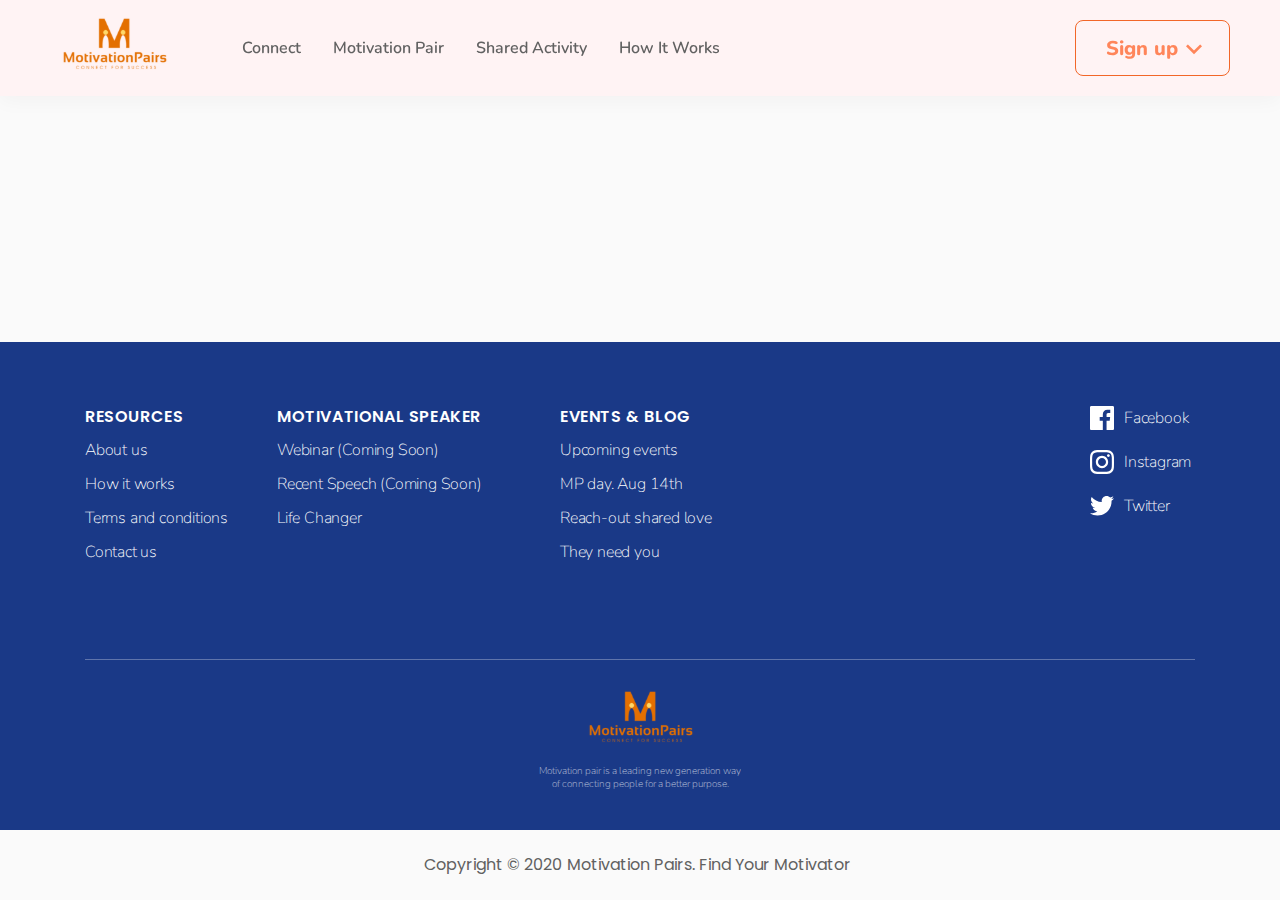
<file: index.html>
<!doctype html>
<html lang="en">
<head>
  <meta charset="utf-8">
  <title>MotivationPairs</title>
  <base href="https://maxmvk2.github.io/motivation-pairs/">
  <meta name="viewport" content="width=device-width, initial-scale=1">
  <link rel="icon" type="image/x-icon" href="favicon.ico">
  <link href="https://fonts.googleapis.com/css2?family=Nunito:ital,wght@0,200;0,300;0,400;0,600;0,700;0,800;0,900;1,200;1,300;1,400;1,600;1,700;1,800;1,900&display=swap" rel="stylesheet">
  <link href="https://fonts.googleapis.com/css2?family=Poppins:ital,wght@0,100;0,200;0,300;0,400;0,500;0,600;0,700;0,800;0,900;1,100;1,200;1,300;1,400;1,500;1,600;1,700;1,800;1,900&display=swap" rel="stylesheet">
  <link href="https://fonts.googleapis.com/icon?family=Material+Icons" rel="stylesheet">
  <link href="https://fonts.googleapis.com/css?family=Material+Icons|Material+Icons+Outlined|Material+Icons+Two+Tone|Material+Icons+Round|Material+Icons+Sharp" rel="stylesheet">
<link rel="stylesheet" href="styles.512874ba9bd807af2bde.css"></head>
<body class="mat-typography">
  <app-root></app-root>
<script src="runtime.e227d1a0e31cbccbf8ec.js" defer></script><script src="polyfills.a4021de53358bb0fec14.js" defer></script><script src="scripts.c5648532e9a6a23906a1.js" defer></script><script src="main.9013d4dc36c2bfc1dc4e.js" defer></script></body>
</html>
</file>
<file: styles.512874ba9bd807af2bde.css>
@charset "UTF-8";.mat-form-field-can-float.mat-form-field-should-float .mat-form-field-label,.mat-form-field-can-float .mat-input-server:focus+.mat-form-field-label-wrapper .mat-form-field-label{transform:translateY(-1.34375em) scale(.75);width:133.3333333333%}.mat-form-field-can-float .mat-input-server[label]:not(:label-shown)+.mat-form-field-label-wrapper .mat-form-field-label{transform:translateY(-1.34374em) scale(.75);width:133.3333433333%}.mat-form-field-appearance-legacy.mat-form-field-can-float.mat-form-field-should-float .mat-form-field-label,.mat-form-field-appearance-legacy.mat-form-field-can-float .mat-input-server:focus+.mat-form-field-label-wrapper .mat-form-field-label{transform:translateY(-1.28125em) scale(.75) perspective(100px) translateZ(.001px);-ms-transform:translateY(-1.28125em) scale(.75);width:133.3333333333%}.mat-form-field-appearance-legacy.mat-form-field-can-float .mat-form-field-autofill-control:-webkit-autofill+.mat-form-field-label-wrapper .mat-form-field-label{transform:translateY(-1.28125em) scale(.75) perspective(100px) translateZ(.00101px);-ms-transform:translateY(-1.28124em) scale(.75);width:133.3333433333%}.mat-form-field-appearance-legacy.mat-form-field-can-float .mat-input-server[label]:not(:label-shown)+.mat-form-field-label-wrapper .mat-form-field-label{transform:translateY(-1.28125em) scale(.75) perspective(100px) translateZ(.00102px);-ms-transform:translateY(-1.28123em) scale(.75);width:133.3333533333%}@media print{.mat-form-field-appearance-legacy.mat-form-field-can-float.mat-form-field-should-float .mat-form-field-label,.mat-form-field-appearance-legacy.mat-form-field-can-float .mat-input-server:focus+.mat-form-field-label-wrapper .mat-form-field-label{transform:translateY(-1.28122em) scale(.75)}.mat-form-field-appearance-legacy.mat-form-field-can-float .mat-form-field-autofill-control:-webkit-autofill+.mat-form-field-label-wrapper .mat-form-field-label{transform:translateY(-1.28121em) scale(.75)}.mat-form-field-appearance-legacy.mat-form-field-can-float .mat-input-server[label]:not(:label-shown)+.mat-form-field-label-wrapper .mat-form-field-label{transform:translateY(-1.2812em) scale(.75)}}.mat-form-field-appearance-fill.mat-form-field-can-float.mat-form-field-should-float .mat-form-field-label,.mat-form-field-appearance-fill.mat-form-field-can-float .mat-input-server:focus+.mat-form-field-label-wrapper .mat-form-field-label{transform:translateY(-.59375em) scale(.75);width:133.3333333333%}.mat-form-field-appearance-fill.mat-form-field-can-float .mat-input-server[label]:not(:label-shown)+.mat-form-field-label-wrapper .mat-form-field-label{transform:translateY(-.59374em) scale(.75);width:133.3333433333%}.mat-form-field-appearance-outline.mat-form-field-can-float.mat-form-field-should-float .mat-form-field-label,.mat-form-field-appearance-outline.mat-form-field-can-float .mat-input-server:focus+.mat-form-field-label-wrapper .mat-form-field-label{transform:translateY(-1.59375em) scale(.75);width:133.3333333333%}.mat-form-field-appearance-outline.mat-form-field-can-float .mat-input-server[label]:not(:label-shown)+.mat-form-field-label-wrapper .mat-form-field-label{transform:translateY(-1.59374em) scale(.75);width:133.3333433333%}.mat-badge-content{font-weight:600;font-size:12px;font-family:Nunito}.mat-badge-small .mat-badge-content{font-size:9px}.mat-badge-large .mat-badge-content{font-size:24px}.mat-h1,.mat-headline,.mat-typography h1{font:400 24px/32px Nunito;letter-spacing:normal;margin:0 0 16px}.mat-h2,.mat-title,.mat-typography h2{font:500 20px/32px Nunito;letter-spacing:normal;margin:0 0 16px}.mat-h3,.mat-subheading-2,.mat-typography h3{font:400 16px/28px Nunito;letter-spacing:normal;margin:0 0 16px}.mat-h4,.mat-subheading-1,.mat-typography h4{font:400 15px/24px Nunito;letter-spacing:normal;margin:0 0 16px}.mat-h5,.mat-typography h5{font:400 calc(14px * .83)/20px Nunito;margin:0 0 12px}.mat-h6,.mat-typography h6{font:400 calc(14px * .67)/20px Nunito;margin:0 0 12px}.mat-body-2,.mat-body-strong{font:500 14px/24px Nunito;letter-spacing:normal}.mat-body,.mat-body-1,.mat-typography{font:400 14px/20px Nunito;letter-spacing:normal}.mat-body-1 p,.mat-body p,.mat-typography p{margin:0 0 12px}.mat-caption,.mat-small{font:400 12px/20px Nunito;letter-spacing:normal}.mat-display-4,.mat-typography .mat-display-4{font:300 112px/112px Nunito;letter-spacing:-.05em;margin:0 0 56px}.mat-display-3,.mat-typography .mat-display-3{font:400 56px/56px Nunito;letter-spacing:-.02em;margin:0 0 64px}.mat-display-2,.mat-typography .mat-display-2{font:400 45px/48px Nunito;letter-spacing:-.005em;margin:0 0 64px}.mat-display-1,.mat-typography .mat-display-1{font:400 34px/40px Nunito;letter-spacing:normal;margin:0 0 64px}.mat-bottom-sheet-container{font:400 14px/20px Nunito;letter-spacing:normal}.mat-button,.mat-fab,.mat-flat-button,.mat-icon-button,.mat-mini-fab,.mat-raised-button,.mat-stroked-button{font-family:Nunito;font-size:14px;font-weight:500}.mat-button-toggle,.mat-card{font-family:Nunito}.mat-card-title{font-size:24px;font-weight:500}.mat-card-header .mat-card-title{font-size:20px}.mat-card-content,.mat-card-subtitle{font-size:14px}.mat-checkbox{font-family:Nunito}.mat-checkbox-layout .mat-checkbox-label{line-height:24px}.mat-chip{font-size:14px;font-weight:500}.mat-chip .mat-chip-remove.mat-icon,.mat-chip .mat-chip-trailing-icon.mat-icon{font-size:18px}.mat-table{font-family:Nunito}.mat-header-cell{font-size:12px;font-weight:500}.mat-cell,.mat-footer-cell{font-size:14px}.mat-calendar{font-family:Nunito}.mat-calendar-body{font-size:13px}.mat-calendar-body-label,.mat-calendar-period-button{font-size:14px;font-weight:500}.mat-calendar-table-header th{font-size:11px;font-weight:400}.mat-dialog-title{font:500 20px/32px Nunito;letter-spacing:normal}.mat-expansion-panel-header{font-family:Nunito;font-size:15px;font-weight:400}.mat-expansion-panel-content{font:400 14px/20px Nunito;letter-spacing:normal}.mat-form-field{font-size:inherit;font-weight:400;line-height:1.125;font-family:Nunito;letter-spacing:normal}.mat-form-field-wrapper{padding-bottom:1.34375em}.mat-form-field-prefix .mat-icon,.mat-form-field-suffix .mat-icon{font-size:150%;line-height:1.125}.mat-form-field-prefix .mat-icon-button,.mat-form-field-suffix .mat-icon-button{height:1.5em;width:1.5em}.mat-form-field-prefix .mat-icon-button .mat-icon,.mat-form-field-suffix .mat-icon-button .mat-icon{height:1.125em;line-height:1.125}.mat-form-field-infix{padding:.5em 0;border-top:.84375em solid transparent}.mat-form-field-can-float.mat-form-field-should-float .mat-form-field-label,.mat-form-field-can-float .mat-input-server:focus+.mat-form-field-label-wrapper .mat-form-field-label{transform:translateY(-1.34373em) scale(.75);width:133.3333533333%}.mat-form-field-can-float .mat-input-server[label]:not(:label-shown)+.mat-form-field-label-wrapper .mat-form-field-label{transform:translateY(-1.34372em) scale(.75);width:133.3333633333%}.mat-form-field-label-wrapper{top:-.84375em;padding-top:.84375em}.mat-form-field-label{top:1.34375em}.mat-form-field-underline{bottom:1.34375em}.mat-form-field-subscript-wrapper{font-size:75%;margin-top:.6666666667em;top:calc(100% - 1.7916666667em)}.mat-form-field-appearance-legacy .mat-form-field-wrapper{padding-bottom:1.25em}.mat-form-field-appearance-legacy .mat-form-field-infix{padding:.4375em 0}.mat-form-field-appearance-legacy.mat-form-field-can-float.mat-form-field-should-float .mat-form-field-label,.mat-form-field-appearance-legacy.mat-form-field-can-float .mat-input-server:focus+.mat-form-field-label-wrapper .mat-form-field-label{transform:translateY(-1.28125em) scale(.75) perspective(100px) translateZ(.00106px);-ms-transform:translateY(-1.28119em) scale(.75);width:133.3333933333%}.mat-form-field-appearance-legacy.mat-form-field-can-float .mat-form-field-autofill-control:-webkit-autofill+.mat-form-field-label-wrapper .mat-form-field-label{transform:translateY(-1.28125em) scale(.75) perspective(100px) translateZ(.00107px);-ms-transform:translateY(-1.28118em) scale(.75);width:133.3334033333%}.mat-form-field-appearance-legacy.mat-form-field-can-float .mat-input-server[label]:not(:label-shown)+.mat-form-field-label-wrapper .mat-form-field-label{transform:translateY(-1.28125em) scale(.75) perspective(100px) translateZ(.00108px);-ms-transform:translateY(-1.28117em) scale(.75);width:133.3334133333%}.mat-form-field-appearance-legacy .mat-form-field-label{top:1.28125em}.mat-form-field-appearance-legacy .mat-form-field-underline{bottom:1.25em}.mat-form-field-appearance-legacy .mat-form-field-subscript-wrapper{margin-top:.5416666667em;top:calc(100% - 1.6666666667em)}@media print{.mat-form-field-appearance-legacy.mat-form-field-can-float.mat-form-field-should-float .mat-form-field-label,.mat-form-field-appearance-legacy.mat-form-field-can-float .mat-input-server:focus+.mat-form-field-label-wrapper .mat-form-field-label{transform:translateY(-1.28116em) scale(.75)}.mat-form-field-appearance-legacy.mat-form-field-can-float .mat-form-field-autofill-control:-webkit-autofill+.mat-form-field-label-wrapper .mat-form-field-label{transform:translateY(-1.28115em) scale(.75)}.mat-form-field-appearance-legacy.mat-form-field-can-float .mat-input-server[label]:not(:label-shown)+.mat-form-field-label-wrapper .mat-form-field-label{transform:translateY(-1.28114em) scale(.75)}}.mat-form-field-appearance-fill .mat-form-field-infix{padding:.25em 0 .75em}.mat-form-field-appearance-fill .mat-form-field-label{top:1.09375em;margin-top:-.5em}.mat-form-field-appearance-fill.mat-form-field-can-float.mat-form-field-should-float .mat-form-field-label,.mat-form-field-appearance-fill.mat-form-field-can-float .mat-input-server:focus+.mat-form-field-label-wrapper .mat-form-field-label{transform:translateY(-.59373em) scale(.75);width:133.3333533333%}.mat-form-field-appearance-fill.mat-form-field-can-float .mat-input-server[label]:not(:label-shown)+.mat-form-field-label-wrapper .mat-form-field-label{transform:translateY(-.59372em) scale(.75);width:133.3333633333%}.mat-form-field-appearance-outline .mat-form-field-infix{padding:1em 0}.mat-form-field-appearance-outline .mat-form-field-label{top:1.84375em;margin-top:-.25em}.mat-form-field-appearance-outline.mat-form-field-can-float.mat-form-field-should-float .mat-form-field-label,.mat-form-field-appearance-outline.mat-form-field-can-float .mat-input-server:focus+.mat-form-field-label-wrapper .mat-form-field-label{transform:translateY(-1.59373em) scale(.75);width:133.3333533333%}.mat-form-field-appearance-outline.mat-form-field-can-float .mat-input-server[label]:not(:label-shown)+.mat-form-field-label-wrapper .mat-form-field-label{transform:translateY(-1.59372em) scale(.75);width:133.3333633333%}.mat-grid-tile-footer,.mat-grid-tile-header{font-size:14px}.mat-grid-tile-footer .mat-line,.mat-grid-tile-header .mat-line{white-space:nowrap;overflow:hidden;text-overflow:ellipsis;display:block;box-sizing:border-box}.mat-grid-tile-footer .mat-line:nth-child(n+2),.mat-grid-tile-header .mat-line:nth-child(n+2){font-size:12px}input.mat-input-element{margin-top:-.0625em}.mat-menu-item{font-family:Nunito;font-size:14px;font-weight:400}.mat-paginator,.mat-paginator-page-size .mat-select-trigger{font-family:Nunito;font-size:12px}.mat-radio-button,.mat-select{font-family:Nunito}.mat-select-trigger{height:1.125em}.mat-slide-toggle-content{font-family:Nunito}.mat-slider-thumb-label-text{font-family:Nunito;font-size:12px;font-weight:500}.mat-stepper-horizontal,.mat-stepper-vertical{font-family:Nunito}.mat-step-label{font-size:14px;font-weight:400}.mat-step-sub-label-error{font-weight:400}.mat-step-label-error{font-size:14px}.mat-step-label-selected{font-size:14px;font-weight:500}.mat-tab-group{font-family:Nunito}.mat-tab-label,.mat-tab-link{font-family:Nunito;font-size:14px;font-weight:500}.mat-toolbar,.mat-toolbar h1,.mat-toolbar h2,.mat-toolbar h3,.mat-toolbar h4,.mat-toolbar h5,.mat-toolbar h6{font:500 20px/32px Nunito;letter-spacing:normal;margin:0}.mat-tooltip{font-family:Nunito;font-size:10px;padding-top:6px;padding-bottom:6px}.mat-tooltip-handset{font-size:14px;padding-top:8px;padding-bottom:8px}.mat-list-item,.mat-list-option{font-family:Nunito}.mat-list-base .mat-list-item{font-size:16px}.mat-list-base .mat-list-item .mat-line{white-space:nowrap;overflow:hidden;text-overflow:ellipsis;display:block;box-sizing:border-box}.mat-list-base .mat-list-item .mat-line:nth-child(n+2){font-size:14px}.mat-list-base .mat-list-option{font-size:16px}.mat-list-base .mat-list-option .mat-line{white-space:nowrap;overflow:hidden;text-overflow:ellipsis;display:block;box-sizing:border-box}.mat-list-base .mat-list-option .mat-line:nth-child(n+2){font-size:14px}.mat-list-base .mat-subheader{font-family:Nunito;font-size:14px;font-weight:500}.mat-list-base[dense] .mat-list-item{font-size:12px}.mat-list-base[dense] .mat-list-item .mat-line{white-space:nowrap;overflow:hidden;text-overflow:ellipsis;display:block;box-sizing:border-box}.mat-list-base[dense] .mat-list-item .mat-line:nth-child(n+2),.mat-list-base[dense] .mat-list-option{font-size:12px}.mat-list-base[dense] .mat-list-option .mat-line{white-space:nowrap;overflow:hidden;text-overflow:ellipsis;display:block;box-sizing:border-box}.mat-list-base[dense] .mat-list-option .mat-line:nth-child(n+2){font-size:12px}.mat-list-base[dense] .mat-subheader{font-family:Nunito;font-size:12px;font-weight:500}.mat-option{font-family:Nunito;font-size:16px}.mat-optgroup-label{font:500 14px/24px Nunito;letter-spacing:normal}.mat-simple-snackbar{font-family:Nunito;font-size:14px}.mat-simple-snackbar-action{line-height:1;font-family:inherit;font-size:inherit;font-weight:500}.mat-tree{font-family:Nunito}.mat-nested-tree-node,.mat-tree-node{font-weight:400;font-size:14px}.mat-ripple{overflow:hidden;position:relative}.mat-ripple:not(:empty){transform:translateZ(0)}.mat-ripple.mat-ripple-unbounded{overflow:visible}.mat-ripple-element{position:absolute;border-radius:50%;pointer-events:none;transition:opacity,transform 0ms cubic-bezier(0,0,.2,1);transform:scale(0)}.cdk-high-contrast-active .mat-ripple-element{display:none}.cdk-visually-hidden{border:0;clip:rect(0 0 0 0);height:1px;margin:-1px;overflow:hidden;padding:0;position:absolute;width:1px;outline:0;-webkit-appearance:none;-moz-appearance:none}.cdk-global-overlay-wrapper,.cdk-overlay-container{pointer-events:none;top:0;left:0;height:100%;width:100%}.cdk-overlay-container{position:fixed;z-index:1000}.cdk-overlay-container:empty{display:none}.cdk-global-overlay-wrapper,.cdk-overlay-pane{display:flex;position:absolute;z-index:1000}.cdk-overlay-pane{pointer-events:auto;box-sizing:border-box;max-width:100%;max-height:100%}.cdk-overlay-backdrop{position:absolute;top:0;bottom:0;left:0;right:0;z-index:1000;pointer-events:auto;-webkit-tap-highlight-color:transparent;transition:opacity .4s cubic-bezier(.25,.8,.25,1);opacity:0}.cdk-overlay-backdrop.cdk-overlay-backdrop-showing{opacity:1}@media screen and (-ms-high-contrast:active){.cdk-overlay-backdrop.cdk-overlay-backdrop-showing{opacity:.6}}.cdk-overlay-dark-backdrop{background:rgba(0,0,0,.32)}.cdk-overlay-transparent-backdrop,.cdk-overlay-transparent-backdrop.cdk-overlay-backdrop-showing{opacity:0}.cdk-overlay-connected-position-bounding-box{position:absolute;z-index:1000;display:flex;flex-direction:column;min-width:1px;min-height:1px}.cdk-global-scrollblock{position:fixed;width:100%;overflow-y:scroll}@keyframes cdk-text-field-autofill-start{
  /*!*/}@keyframes cdk-text-field-autofill-end{
  /*!*/}.cdk-text-field-autofill-monitored:-webkit-autofill{animation:cdk-text-field-autofill-start 0s 1ms}.cdk-text-field-autofill-monitored:not(:-webkit-autofill){animation:cdk-text-field-autofill-end 0s 1ms}textarea.cdk-textarea-autosize{resize:none}textarea.cdk-textarea-autosize-measuring{padding:2px 0!important;box-sizing:initial!important;height:auto!important;overflow:hidden!important}textarea.cdk-textarea-autosize-measuring-firefox{padding:2px 0!important;box-sizing:initial!important;height:0!important}.mat-focus-indicator,.mat-mdc-focus-indicator{position:relative}.mat-ripple-element{background-color:rgba(0,0,0,.1)}.mat-option{color:rgba(0,0,0,.87)}.mat-option.mat-active,.mat-option.mat-selected:not(.mat-option-multiple):not(.mat-option-disabled),.mat-option:focus:not(.mat-option-disabled),.mat-option:hover:not(.mat-option-disabled){background:rgba(0,0,0,.04)}.mat-option.mat-active{color:rgba(0,0,0,.87)}.mat-option.mat-option-disabled{color:rgba(0,0,0,.38)}.mat-primary .mat-option.mat-selected:not(.mat-option-disabled){color:#3f51b5}.mat-accent .mat-option.mat-selected:not(.mat-option-disabled){color:#ff4081}.mat-warn .mat-option.mat-selected:not(.mat-option-disabled){color:#f44336}.mat-optgroup-label{color:rgba(0,0,0,.54)}.mat-optgroup-disabled .mat-optgroup-label{color:rgba(0,0,0,.38)}.mat-pseudo-checkbox{color:rgba(0,0,0,.54)}.mat-pseudo-checkbox:after{color:#fafafa}.mat-pseudo-checkbox-disabled{color:#b0b0b0}.mat-primary .mat-pseudo-checkbox-checked,.mat-primary .mat-pseudo-checkbox-indeterminate{background:#3f51b5}.mat-accent .mat-pseudo-checkbox-checked,.mat-accent .mat-pseudo-checkbox-indeterminate,.mat-pseudo-checkbox-checked,.mat-pseudo-checkbox-indeterminate{background:#ff4081}.mat-warn .mat-pseudo-checkbox-checked,.mat-warn .mat-pseudo-checkbox-indeterminate{background:#f44336}.mat-pseudo-checkbox-checked.mat-pseudo-checkbox-disabled,.mat-pseudo-checkbox-indeterminate.mat-pseudo-checkbox-disabled{background:#b0b0b0}.mat-app-background{background-color:#fafafa;color:rgba(0,0,0,.87)}.mat-elevation-z0{box-shadow:0 0 0 0 rgba(0,0,0,.2),0 0 0 0 rgba(0,0,0,.14),0 0 0 0 rgba(0,0,0,.12)}.mat-elevation-z1{box-shadow:0 2px 1px -1px rgba(0,0,0,.2),0 1px 1px 0 rgba(0,0,0,.14),0 1px 3px 0 rgba(0,0,0,.12)}.mat-elevation-z2{box-shadow:0 3px 1px -2px rgba(0,0,0,.2),0 2px 2px 0 rgba(0,0,0,.14),0 1px 5px 0 rgba(0,0,0,.12)}.mat-elevation-z3{box-shadow:0 3px 3px -2px rgba(0,0,0,.2),0 3px 4px 0 rgba(0,0,0,.14),0 1px 8px 0 rgba(0,0,0,.12)}.mat-elevation-z4{box-shadow:0 2px 4px -1px rgba(0,0,0,.2),0 4px 5px 0 rgba(0,0,0,.14),0 1px 10px 0 rgba(0,0,0,.12)}.mat-elevation-z5{box-shadow:0 3px 5px -1px rgba(0,0,0,.2),0 5px 8px 0 rgba(0,0,0,.14),0 1px 14px 0 rgba(0,0,0,.12)}.mat-elevation-z6{box-shadow:0 3px 5px -1px rgba(0,0,0,.2),0 6px 10px 0 rgba(0,0,0,.14),0 1px 18px 0 rgba(0,0,0,.12)}.mat-elevation-z7{box-shadow:0 4px 5px -2px rgba(0,0,0,.2),0 7px 10px 1px rgba(0,0,0,.14),0 2px 16px 1px rgba(0,0,0,.12)}.mat-elevation-z8{box-shadow:0 5px 5px -3px rgba(0,0,0,.2),0 8px 10px 1px rgba(0,0,0,.14),0 3px 14px 2px rgba(0,0,0,.12)}.mat-elevation-z9{box-shadow:0 5px 6px -3px rgba(0,0,0,.2),0 9px 12px 1px rgba(0,0,0,.14),0 3px 16px 2px rgba(0,0,0,.12)}.mat-elevation-z10{box-shadow:0 6px 6px -3px rgba(0,0,0,.2),0 10px 14px 1px rgba(0,0,0,.14),0 4px 18px 3px rgba(0,0,0,.12)}.mat-elevation-z11{box-shadow:0 6px 7px -4px rgba(0,0,0,.2),0 11px 15px 1px rgba(0,0,0,.14),0 4px 20px 3px rgba(0,0,0,.12)}.mat-elevation-z12{box-shadow:0 7px 8px -4px rgba(0,0,0,.2),0 12px 17px 2px rgba(0,0,0,.14),0 5px 22px 4px rgba(0,0,0,.12)}.mat-elevation-z13{box-shadow:0 7px 8px -4px rgba(0,0,0,.2),0 13px 19px 2px rgba(0,0,0,.14),0 5px 24px 4px rgba(0,0,0,.12)}.mat-elevation-z14{box-shadow:0 7px 9px -4px rgba(0,0,0,.2),0 14px 21px 2px rgba(0,0,0,.14),0 5px 26px 4px rgba(0,0,0,.12)}.mat-elevation-z15{box-shadow:0 8px 9px -5px rgba(0,0,0,.2),0 15px 22px 2px rgba(0,0,0,.14),0 6px 28px 5px rgba(0,0,0,.12)}.mat-elevation-z16{box-shadow:0 8px 10px -5px rgba(0,0,0,.2),0 16px 24px 2px rgba(0,0,0,.14),0 6px 30px 5px rgba(0,0,0,.12)}.mat-elevation-z17{box-shadow:0 8px 11px -5px rgba(0,0,0,.2),0 17px 26px 2px rgba(0,0,0,.14),0 6px 32px 5px rgba(0,0,0,.12)}.mat-elevation-z18{box-shadow:0 9px 11px -5px rgba(0,0,0,.2),0 18px 28px 2px rgba(0,0,0,.14),0 7px 34px 6px rgba(0,0,0,.12)}.mat-elevation-z19{box-shadow:0 9px 12px -6px rgba(0,0,0,.2),0 19px 29px 2px rgba(0,0,0,.14),0 7px 36px 6px rgba(0,0,0,.12)}.mat-elevation-z20{box-shadow:0 10px 13px -6px rgba(0,0,0,.2),0 20px 31px 3px rgba(0,0,0,.14),0 8px 38px 7px rgba(0,0,0,.12)}.mat-elevation-z21{box-shadow:0 10px 13px -6px rgba(0,0,0,.2),0 21px 33px 3px rgba(0,0,0,.14),0 8px 40px 7px rgba(0,0,0,.12)}.mat-elevation-z22{box-shadow:0 10px 14px -6px rgba(0,0,0,.2),0 22px 35px 3px rgba(0,0,0,.14),0 8px 42px 7px rgba(0,0,0,.12)}.mat-elevation-z23{box-shadow:0 11px 14px -7px rgba(0,0,0,.2),0 23px 36px 3px rgba(0,0,0,.14),0 9px 44px 8px rgba(0,0,0,.12)}.mat-elevation-z24{box-shadow:0 11px 15px -7px rgba(0,0,0,.2),0 24px 38px 3px rgba(0,0,0,.14),0 9px 46px 8px rgba(0,0,0,.12)}.mat-theme-loaded-marker{display:none}.mat-autocomplete-panel{background:#fff;color:rgba(0,0,0,.87)}.mat-autocomplete-panel:not([class*=mat-elevation-z]){box-shadow:0 2px 4px -1px rgba(0,0,0,.2),0 4px 5px 0 rgba(0,0,0,.14),0 1px 10px 0 rgba(0,0,0,.12)}.mat-autocomplete-panel .mat-option.mat-selected:not(.mat-active):not(:hover){background:#fff}.mat-autocomplete-panel .mat-option.mat-selected:not(.mat-active):not(:hover):not(.mat-option-disabled){color:rgba(0,0,0,.87)}.mat-badge-content{color:#fff;background:#3f51b5}.cdk-high-contrast-active .mat-badge-content{outline:1px solid;border-radius:0}.mat-badge-accent .mat-badge-content{background:#ff4081;color:#fff}.mat-badge-warn .mat-badge-content{color:#fff;background:#f44336}.mat-badge{position:relative}.mat-badge-hidden .mat-badge-content{display:none}.mat-badge-disabled .mat-badge-content{background:#b9b9b9;color:rgba(0,0,0,.38)}.mat-badge-content{position:absolute;text-align:center;display:inline-block;border-radius:50%;transition:transform .2s ease-in-out;transform:scale(.6);overflow:hidden;white-space:nowrap;text-overflow:ellipsis;pointer-events:none}.mat-badge-content._mat-animation-noopable,.ng-animate-disabled .mat-badge-content{transition:none}.mat-badge-content.mat-badge-active{transform:none}.mat-badge-small .mat-badge-content{width:16px;height:16px;line-height:16px}.mat-badge-small.mat-badge-above .mat-badge-content{top:-8px}.mat-badge-small.mat-badge-below .mat-badge-content{bottom:-8px}.mat-badge-small.mat-badge-before .mat-badge-content{left:-16px}[dir=rtl] .mat-badge-small.mat-badge-before .mat-badge-content{left:auto;right:-16px}.mat-badge-small.mat-badge-after .mat-badge-content{right:-16px}[dir=rtl] .mat-badge-small.mat-badge-after .mat-badge-content{right:auto;left:-16px}.mat-badge-small.mat-badge-overlap.mat-badge-before .mat-badge-content{left:-8px}[dir=rtl] .mat-badge-small.mat-badge-overlap.mat-badge-before .mat-badge-content{left:auto;right:-8px}.mat-badge-small.mat-badge-overlap.mat-badge-after .mat-badge-content{right:-8px}[dir=rtl] .mat-badge-small.mat-badge-overlap.mat-badge-after .mat-badge-content{right:auto;left:-8px}.mat-badge-medium .mat-badge-content{width:22px;height:22px;line-height:22px}.mat-badge-medium.mat-badge-above .mat-badge-content{top:-11px}.mat-badge-medium.mat-badge-below .mat-badge-content{bottom:-11px}.mat-badge-medium.mat-badge-before .mat-badge-content{left:-22px}[dir=rtl] .mat-badge-medium.mat-badge-before .mat-badge-content{left:auto;right:-22px}.mat-badge-medium.mat-badge-after .mat-badge-content{right:-22px}[dir=rtl] .mat-badge-medium.mat-badge-after .mat-badge-content{right:auto;left:-22px}.mat-badge-medium.mat-badge-overlap.mat-badge-before .mat-badge-content{left:-11px}[dir=rtl] .mat-badge-medium.mat-badge-overlap.mat-badge-before .mat-badge-content{left:auto;right:-11px}.mat-badge-medium.mat-badge-overlap.mat-badge-after .mat-badge-content{right:-11px}[dir=rtl] .mat-badge-medium.mat-badge-overlap.mat-badge-after .mat-badge-content{right:auto;left:-11px}.mat-badge-large .mat-badge-content{width:28px;height:28px;line-height:28px}.mat-badge-large.mat-badge-above .mat-badge-content{top:-14px}.mat-badge-large.mat-badge-below .mat-badge-content{bottom:-14px}.mat-badge-large.mat-badge-before .mat-badge-content{left:-28px}[dir=rtl] .mat-badge-large.mat-badge-before .mat-badge-content{left:auto;right:-28px}.mat-badge-large.mat-badge-after .mat-badge-content{right:-28px}[dir=rtl] .mat-badge-large.mat-badge-after .mat-badge-content{right:auto;left:-28px}.mat-badge-large.mat-badge-overlap.mat-badge-before .mat-badge-content{left:-14px}[dir=rtl] .mat-badge-large.mat-badge-overlap.mat-badge-before .mat-badge-content{left:auto;right:-14px}.mat-badge-large.mat-badge-overlap.mat-badge-after .mat-badge-content{right:-14px}[dir=rtl] .mat-badge-large.mat-badge-overlap.mat-badge-after .mat-badge-content{right:auto;left:-14px}.mat-bottom-sheet-container{box-shadow:0 8px 10px -5px rgba(0,0,0,.2),0 16px 24px 2px rgba(0,0,0,.14),0 6px 30px 5px rgba(0,0,0,.12);background:#fff;color:rgba(0,0,0,.87)}.mat-button,.mat-icon-button,.mat-stroked-button{color:inherit;background:transparent}.mat-button.mat-primary,.mat-icon-button.mat-primary,.mat-stroked-button.mat-primary{color:#3f51b5}.mat-button.mat-accent,.mat-icon-button.mat-accent,.mat-stroked-button.mat-accent{color:#ff4081}.mat-button.mat-warn,.mat-icon-button.mat-warn,.mat-stroked-button.mat-warn{color:#f44336}.mat-button.mat-accent[disabled],.mat-button.mat-primary[disabled],.mat-button.mat-warn[disabled],.mat-button[disabled][disabled],.mat-icon-button.mat-accent[disabled],.mat-icon-button.mat-primary[disabled],.mat-icon-button.mat-warn[disabled],.mat-icon-button[disabled][disabled],.mat-stroked-button.mat-accent[disabled],.mat-stroked-button.mat-primary[disabled],.mat-stroked-button.mat-warn[disabled],.mat-stroked-button[disabled][disabled]{color:rgba(0,0,0,.26)}.mat-button.mat-primary .mat-button-focus-overlay,.mat-icon-button.mat-primary .mat-button-focus-overlay,.mat-stroked-button.mat-primary .mat-button-focus-overlay{background-color:#3f51b5}.mat-button.mat-accent .mat-button-focus-overlay,.mat-icon-button.mat-accent .mat-button-focus-overlay,.mat-stroked-button.mat-accent .mat-button-focus-overlay{background-color:#ff4081}.mat-button.mat-warn .mat-button-focus-overlay,.mat-icon-button.mat-warn .mat-button-focus-overlay,.mat-stroked-button.mat-warn .mat-button-focus-overlay{background-color:#f44336}.mat-button[disabled] .mat-button-focus-overlay,.mat-icon-button[disabled] .mat-button-focus-overlay,.mat-stroked-button[disabled] .mat-button-focus-overlay{background-color:initial}.mat-button .mat-ripple-element,.mat-icon-button .mat-ripple-element,.mat-stroked-button .mat-ripple-element{opacity:.1;background-color:currentColor}.mat-button-focus-overlay{background:#000}.mat-stroked-button:not([disabled]){border-color:rgba(0,0,0,.12)}.mat-fab,.mat-flat-button,.mat-mini-fab,.mat-raised-button{color:rgba(0,0,0,.87);background-color:#fff}.mat-fab.mat-accent,.mat-fab.mat-primary,.mat-fab.mat-warn,.mat-flat-button.mat-accent,.mat-flat-button.mat-primary,.mat-flat-button.mat-warn,.mat-mini-fab.mat-accent,.mat-mini-fab.mat-primary,.mat-mini-fab.mat-warn,.mat-raised-button.mat-accent,.mat-raised-button.mat-primary,.mat-raised-button.mat-warn{color:#fff}.mat-fab.mat-accent[disabled],.mat-fab.mat-primary[disabled],.mat-fab.mat-warn[disabled],.mat-fab[disabled][disabled],.mat-flat-button.mat-accent[disabled],.mat-flat-button.mat-primary[disabled],.mat-flat-button.mat-warn[disabled],.mat-flat-button[disabled][disabled],.mat-mini-fab.mat-accent[disabled],.mat-mini-fab.mat-primary[disabled],.mat-mini-fab.mat-warn[disabled],.mat-mini-fab[disabled][disabled],.mat-raised-button.mat-accent[disabled],.mat-raised-button.mat-primary[disabled],.mat-raised-button.mat-warn[disabled],.mat-raised-button[disabled][disabled]{color:rgba(0,0,0,.26)}.mat-fab.mat-primary,.mat-flat-button.mat-primary,.mat-mini-fab.mat-primary,.mat-raised-button.mat-primary{background-color:#3f51b5}.mat-fab.mat-accent,.mat-flat-button.mat-accent,.mat-mini-fab.mat-accent,.mat-raised-button.mat-accent{background-color:#ff4081}.mat-fab.mat-warn,.mat-flat-button.mat-warn,.mat-mini-fab.mat-warn,.mat-raised-button.mat-warn{background-color:#f44336}.mat-fab.mat-accent[disabled],.mat-fab.mat-primary[disabled],.mat-fab.mat-warn[disabled],.mat-fab[disabled][disabled],.mat-flat-button.mat-accent[disabled],.mat-flat-button.mat-primary[disabled],.mat-flat-button.mat-warn[disabled],.mat-flat-button[disabled][disabled],.mat-mini-fab.mat-accent[disabled],.mat-mini-fab.mat-primary[disabled],.mat-mini-fab.mat-warn[disabled],.mat-mini-fab[disabled][disabled],.mat-raised-button.mat-accent[disabled],.mat-raised-button.mat-primary[disabled],.mat-raised-button.mat-warn[disabled],.mat-raised-button[disabled][disabled]{background-color:rgba(0,0,0,.12)}.mat-fab.mat-accent .mat-ripple-element,.mat-fab.mat-primary .mat-ripple-element,.mat-fab.mat-warn .mat-ripple-element,.mat-flat-button.mat-accent .mat-ripple-element,.mat-flat-button.mat-primary .mat-ripple-element,.mat-flat-button.mat-warn .mat-ripple-element,.mat-mini-fab.mat-accent .mat-ripple-element,.mat-mini-fab.mat-primary .mat-ripple-element,.mat-mini-fab.mat-warn .mat-ripple-element,.mat-raised-button.mat-accent .mat-ripple-element,.mat-raised-button.mat-primary .mat-ripple-element,.mat-raised-button.mat-warn .mat-ripple-element{background-color:hsla(0,0%,100%,.1)}.mat-flat-button:not([class*=mat-elevation-z]),.mat-stroked-button:not([class*=mat-elevation-z]){box-shadow:0 0 0 0 rgba(0,0,0,.2),0 0 0 0 rgba(0,0,0,.14),0 0 0 0 rgba(0,0,0,.12)}.mat-raised-button:not([class*=mat-elevation-z]){box-shadow:0 3px 1px -2px rgba(0,0,0,.2),0 2px 2px 0 rgba(0,0,0,.14),0 1px 5px 0 rgba(0,0,0,.12)}.mat-raised-button:not([disabled]):active:not([class*=mat-elevation-z]){box-shadow:0 5px 5px -3px rgba(0,0,0,.2),0 8px 10px 1px rgba(0,0,0,.14),0 3px 14px 2px rgba(0,0,0,.12)}.mat-raised-button[disabled]:not([class*=mat-elevation-z]){box-shadow:0 0 0 0 rgba(0,0,0,.2),0 0 0 0 rgba(0,0,0,.14),0 0 0 0 rgba(0,0,0,.12)}.mat-fab:not([class*=mat-elevation-z]),.mat-mini-fab:not([class*=mat-elevation-z]){box-shadow:0 3px 5px -1px rgba(0,0,0,.2),0 6px 10px 0 rgba(0,0,0,.14),0 1px 18px 0 rgba(0,0,0,.12)}.mat-fab:not([disabled]):active:not([class*=mat-elevation-z]),.mat-mini-fab:not([disabled]):active:not([class*=mat-elevation-z]){box-shadow:0 7px 8px -4px rgba(0,0,0,.2),0 12px 17px 2px rgba(0,0,0,.14),0 5px 22px 4px rgba(0,0,0,.12)}.mat-fab[disabled]:not([class*=mat-elevation-z]),.mat-mini-fab[disabled]:not([class*=mat-elevation-z]){box-shadow:0 0 0 0 rgba(0,0,0,.2),0 0 0 0 rgba(0,0,0,.14),0 0 0 0 rgba(0,0,0,.12)}.mat-button-toggle-group,.mat-button-toggle-standalone{box-shadow:0 3px 1px -2px rgba(0,0,0,.2),0 2px 2px 0 rgba(0,0,0,.14),0 1px 5px 0 rgba(0,0,0,.12)}.mat-button-toggle-group-appearance-standard,.mat-button-toggle-standalone.mat-button-toggle-appearance-standard{box-shadow:none}.mat-button-toggle{color:rgba(0,0,0,.38)}.mat-button-toggle .mat-button-toggle-focus-overlay{background-color:rgba(0,0,0,.12)}.mat-button-toggle-appearance-standard{color:rgba(0,0,0,.87);background:#fff}.mat-button-toggle-appearance-standard .mat-button-toggle-focus-overlay{background-color:#000}.mat-button-toggle-group-appearance-standard .mat-button-toggle+.mat-button-toggle{border-left:1px solid rgba(0,0,0,.12)}[dir=rtl] .mat-button-toggle-group-appearance-standard .mat-button-toggle+.mat-button-toggle{border-left:none;border-right:1px solid rgba(0,0,0,.12)}.mat-button-toggle-group-appearance-standard.mat-button-toggle-vertical .mat-button-toggle+.mat-button-toggle{border-left:none;border-right:none;border-top:1px solid rgba(0,0,0,.12)}.mat-button-toggle-checked{background-color:#e0e0e0;color:rgba(0,0,0,.54)}.mat-button-toggle-checked.mat-button-toggle-appearance-standard{color:rgba(0,0,0,.87)}.mat-button-toggle-disabled{color:rgba(0,0,0,.26);background-color:#eee}.mat-button-toggle-disabled.mat-button-toggle-appearance-standard{background:#fff}.mat-button-toggle-disabled.mat-button-toggle-checked{background-color:#bdbdbd}.mat-button-toggle-group-appearance-standard,.mat-button-toggle-standalone.mat-button-toggle-appearance-standard{border:1px solid rgba(0,0,0,.12)}.mat-button-toggle-appearance-standard .mat-button-toggle-label-content{line-height:48px}.mat-card{background:#fff;color:rgba(0,0,0,.87)}.mat-card:not([class*=mat-elevation-z]){box-shadow:0 2px 1px -1px rgba(0,0,0,.2),0 1px 1px 0 rgba(0,0,0,.14),0 1px 3px 0 rgba(0,0,0,.12)}.mat-card.mat-card-flat:not([class*=mat-elevation-z]){box-shadow:0 0 0 0 rgba(0,0,0,.2),0 0 0 0 rgba(0,0,0,.14),0 0 0 0 rgba(0,0,0,.12)}.mat-card-subtitle{color:rgba(0,0,0,.54)}.mat-checkbox-frame{border-color:rgba(0,0,0,.54)}.mat-checkbox-checkmark{fill:#fafafa}.mat-checkbox-checkmark-path{stroke:#fafafa!important}.mat-checkbox-mixedmark{background-color:#fafafa}.mat-checkbox-checked.mat-primary .mat-checkbox-background,.mat-checkbox-indeterminate.mat-primary .mat-checkbox-background{background-color:#3f51b5}.mat-checkbox-checked.mat-accent .mat-checkbox-background,.mat-checkbox-indeterminate.mat-accent .mat-checkbox-background{background-color:#ff4081}.mat-checkbox-checked.mat-warn .mat-checkbox-background,.mat-checkbox-indeterminate.mat-warn .mat-checkbox-background{background-color:#f44336}.mat-checkbox-disabled.mat-checkbox-checked .mat-checkbox-background,.mat-checkbox-disabled.mat-checkbox-indeterminate .mat-checkbox-background{background-color:#b0b0b0}.mat-checkbox-disabled:not(.mat-checkbox-checked) .mat-checkbox-frame{border-color:#b0b0b0}.mat-checkbox-disabled .mat-checkbox-label{color:rgba(0,0,0,.54)}.mat-checkbox .mat-ripple-element{background-color:#000}.mat-checkbox-checked:not(.mat-checkbox-disabled).mat-primary .mat-ripple-element,.mat-checkbox:active:not(.mat-checkbox-disabled).mat-primary .mat-ripple-element{background:#3f51b5}.mat-checkbox-checked:not(.mat-checkbox-disabled).mat-accent .mat-ripple-element,.mat-checkbox:active:not(.mat-checkbox-disabled).mat-accent .mat-ripple-element{background:#ff4081}.mat-checkbox-checked:not(.mat-checkbox-disabled).mat-warn .mat-ripple-element,.mat-checkbox:active:not(.mat-checkbox-disabled).mat-warn .mat-ripple-element{background:#f44336}.mat-chip.mat-standard-chip{background-color:#e0e0e0;color:rgba(0,0,0,.87)}.mat-chip.mat-standard-chip .mat-chip-remove{color:rgba(0,0,0,.87);opacity:.4}.mat-chip.mat-standard-chip:not(.mat-chip-disabled):active{box-shadow:0 3px 3px -2px rgba(0,0,0,.2),0 3px 4px 0 rgba(0,0,0,.14),0 1px 8px 0 rgba(0,0,0,.12)}.mat-chip.mat-standard-chip:not(.mat-chip-disabled) .mat-chip-remove:hover{opacity:.54}.mat-chip.mat-standard-chip.mat-chip-disabled{opacity:.4}.mat-chip.mat-standard-chip:after{background:#000}.mat-chip.mat-standard-chip.mat-chip-selected.mat-primary{background-color:#3f51b5;color:#fff}.mat-chip.mat-standard-chip.mat-chip-selected.mat-primary .mat-chip-remove{color:#fff;opacity:.4}.mat-chip.mat-standard-chip.mat-chip-selected.mat-primary .mat-ripple-element{background-color:hsla(0,0%,100%,.1)}.mat-chip.mat-standard-chip.mat-chip-selected.mat-warn{background-color:#f44336;color:#fff}.mat-chip.mat-standard-chip.mat-chip-selected.mat-warn .mat-chip-remove{color:#fff;opacity:.4}.mat-chip.mat-standard-chip.mat-chip-selected.mat-warn .mat-ripple-element{background-color:hsla(0,0%,100%,.1)}.mat-chip.mat-standard-chip.mat-chip-selected.mat-accent{background-color:#ff4081;color:#fff}.mat-chip.mat-standard-chip.mat-chip-selected.mat-accent .mat-chip-remove{color:#fff;opacity:.4}.mat-chip.mat-standard-chip.mat-chip-selected.mat-accent .mat-ripple-element{background-color:hsla(0,0%,100%,.1)}.mat-table{background:#fff}.mat-table-sticky,.mat-table tbody,.mat-table tfoot,.mat-table thead,[mat-footer-row],[mat-header-row],[mat-row],mat-footer-row,mat-header-row,mat-row{background:inherit}mat-footer-row,mat-header-row,mat-row,td.mat-cell,td.mat-footer-cell,th.mat-header-cell{border-bottom-color:rgba(0,0,0,.12)}.mat-header-cell{color:rgba(0,0,0,.54)}.mat-cell,.mat-footer-cell{color:rgba(0,0,0,.87)}.mat-calendar-arrow{border-top-color:rgba(0,0,0,.54)}.mat-datepicker-content .mat-calendar-next-button,.mat-datepicker-content .mat-calendar-previous-button,.mat-datepicker-toggle{color:rgba(0,0,0,.54)}.mat-calendar-table-header{color:rgba(0,0,0,.38)}.mat-calendar-table-header-divider:after{background:rgba(0,0,0,.12)}.mat-calendar-body-label{color:rgba(0,0,0,.54)}.mat-calendar-body-cell-content,.mat-date-range-input-separator{color:rgba(0,0,0,.87);border-color:transparent}.mat-calendar-body-disabled>.mat-calendar-body-cell-content:not(.mat-calendar-body-selected),.mat-form-field-disabled .mat-date-range-input-separator{color:rgba(0,0,0,.38)}.cdk-keyboard-focused .mat-calendar-body-active>.mat-calendar-body-cell-content:not(.mat-calendar-body-selected),.cdk-program-focused .mat-calendar-body-active>.mat-calendar-body-cell-content:not(.mat-calendar-body-selected),.mat-calendar-body-cell:not(.mat-calendar-body-disabled):hover>.mat-calendar-body-cell-content:not(.mat-calendar-body-selected){background-color:rgba(0,0,0,.04)}.mat-calendar-body-in-preview{color:rgba(0,0,0,.24)}.mat-calendar-body-today:not(.mat-calendar-body-selected){border-color:rgba(0,0,0,.38)}.mat-calendar-body-disabled>.mat-calendar-body-today:not(.mat-calendar-body-selected){border-color:rgba(0,0,0,.18)}.mat-calendar-body-in-range:before{background:rgba(63,81,181,.2)}.mat-calendar-body-in-comparison-range:before{background:rgba(249,171,0,.2)}.mat-calendar-body-comparison-bridge-start:before,[dir=rtl] .mat-calendar-body-comparison-bridge-end:before{background:linear-gradient(90deg,rgba(63,81,181,.2) 50%,rgba(249,171,0,.2) 0)}.mat-calendar-body-comparison-bridge-end:before,[dir=rtl] .mat-calendar-body-comparison-bridge-start:before{background:linear-gradient(270deg,rgba(63,81,181,.2) 50%,rgba(249,171,0,.2) 0)}.mat-calendar-body-in-comparison-range.mat-calendar-body-in-range:after{background:#a8dab5}.mat-calendar-body-in-comparison-range>.mat-calendar-body-selected{background:#46a35e}.mat-calendar-body-selected{background-color:#3f51b5;color:#fff}.mat-calendar-body-disabled>.mat-calendar-body-selected{background-color:rgba(63,81,181,.4)}.mat-calendar-body-today.mat-calendar-body-selected{box-shadow:inset 0 0 0 1px #fff}.mat-datepicker-content{box-shadow:0 2px 4px -1px rgba(0,0,0,.2),0 4px 5px 0 rgba(0,0,0,.14),0 1px 10px 0 rgba(0,0,0,.12);background-color:#fff;color:rgba(0,0,0,.87)}.mat-datepicker-content.mat-accent .mat-calendar-body-in-range:before{background:rgba(255,64,129,.2)}.mat-datepicker-content.mat-accent .mat-calendar-body-in-comparison-range:before{background:rgba(249,171,0,.2)}.mat-datepicker-content.mat-accent .mat-calendar-body-comparison-bridge-start:before,.mat-datepicker-content.mat-accent [dir=rtl] .mat-calendar-body-comparison-bridge-end:before{background:linear-gradient(90deg,rgba(255,64,129,.2) 50%,rgba(249,171,0,.2) 0)}.mat-datepicker-content.mat-accent .mat-calendar-body-comparison-bridge-end:before,.mat-datepicker-content.mat-accent [dir=rtl] .mat-calendar-body-comparison-bridge-start:before{background:linear-gradient(270deg,rgba(255,64,129,.2) 50%,rgba(249,171,0,.2) 0)}.mat-datepicker-content.mat-accent .mat-calendar-body-in-comparison-range.mat-calendar-body-in-range:after{background:#a8dab5}.mat-datepicker-content.mat-accent .mat-calendar-body-in-comparison-range>.mat-calendar-body-selected{background:#46a35e}.mat-datepicker-content.mat-accent .mat-calendar-body-selected{background-color:#ff4081;color:#fff}.mat-datepicker-content.mat-accent .mat-calendar-body-disabled>.mat-calendar-body-selected{background-color:rgba(255,64,129,.4)}.mat-datepicker-content.mat-accent .mat-calendar-body-today.mat-calendar-body-selected{box-shadow:inset 0 0 0 1px #fff}.mat-datepicker-content.mat-warn .mat-calendar-body-in-range:before{background:rgba(244,67,54,.2)}.mat-datepicker-content.mat-warn .mat-calendar-body-in-comparison-range:before{background:rgba(249,171,0,.2)}.mat-datepicker-content.mat-warn .mat-calendar-body-comparison-bridge-start:before,.mat-datepicker-content.mat-warn [dir=rtl] .mat-calendar-body-comparison-bridge-end:before{background:linear-gradient(90deg,rgba(244,67,54,.2) 50%,rgba(249,171,0,.2) 0)}.mat-datepicker-content.mat-warn .mat-calendar-body-comparison-bridge-end:before,.mat-datepicker-content.mat-warn [dir=rtl] .mat-calendar-body-comparison-bridge-start:before{background:linear-gradient(270deg,rgba(244,67,54,.2) 50%,rgba(249,171,0,.2) 0)}.mat-datepicker-content.mat-warn .mat-calendar-body-in-comparison-range.mat-calendar-body-in-range:after{background:#a8dab5}.mat-datepicker-content.mat-warn .mat-calendar-body-in-comparison-range>.mat-calendar-body-selected{background:#46a35e}.mat-datepicker-content.mat-warn .mat-calendar-body-selected{background-color:#f44336;color:#fff}.mat-datepicker-content.mat-warn .mat-calendar-body-disabled>.mat-calendar-body-selected{background-color:rgba(244,67,54,.4)}.mat-datepicker-content.mat-warn .mat-calendar-body-today.mat-calendar-body-selected{box-shadow:inset 0 0 0 1px #fff}.mat-datepicker-content-touch{box-shadow:0 0 0 0 rgba(0,0,0,.2),0 0 0 0 rgba(0,0,0,.14),0 0 0 0 rgba(0,0,0,.12)}.mat-datepicker-toggle-active{color:#3f51b5}.mat-datepicker-toggle-active.mat-accent{color:#ff4081}.mat-datepicker-toggle-active.mat-warn{color:#f44336}.mat-date-range-input-inner[disabled]{color:rgba(0,0,0,.38)}.mat-dialog-container{box-shadow:0 11px 15px -7px rgba(0,0,0,.2),0 24px 38px 3px rgba(0,0,0,.14),0 9px 46px 8px rgba(0,0,0,.12);background:#fff;color:rgba(0,0,0,.87)}.mat-divider{border-top-color:rgba(0,0,0,.12)}.mat-divider-vertical{border-right-color:rgba(0,0,0,.12)}.mat-expansion-panel{background:#fff;color:rgba(0,0,0,.87)}.mat-expansion-panel:not([class*=mat-elevation-z]){box-shadow:0 3px 1px -2px rgba(0,0,0,.2),0 2px 2px 0 rgba(0,0,0,.14),0 1px 5px 0 rgba(0,0,0,.12)}.mat-action-row{border-top-color:rgba(0,0,0,.12)}.mat-expansion-panel .mat-expansion-panel-header.cdk-keyboard-focused:not([aria-disabled=true]),.mat-expansion-panel .mat-expansion-panel-header.cdk-program-focused:not([aria-disabled=true]),.mat-expansion-panel:not(.mat-expanded) .mat-expansion-panel-header:hover:not([aria-disabled=true]){background:rgba(0,0,0,.04)}@media (hover:none){.mat-expansion-panel:not(.mat-expanded):not([aria-disabled=true]) .mat-expansion-panel-header:hover{background:#fff}}.mat-expansion-panel-header-title{color:rgba(0,0,0,.87)}.mat-expansion-indicator:after,.mat-expansion-panel-header-description{color:rgba(0,0,0,.54)}.mat-expansion-panel-header[aria-disabled=true]{color:rgba(0,0,0,.26)}.mat-expansion-panel-header[aria-disabled=true] .mat-expansion-panel-header-description,.mat-expansion-panel-header[aria-disabled=true] .mat-expansion-panel-header-title{color:inherit}.mat-expansion-panel-header{height:48px}.mat-expansion-panel-header.mat-expanded{height:64px}.mat-form-field-label,.mat-hint{color:rgba(0,0,0,.6)}.mat-form-field.mat-focused .mat-form-field-label{color:#3f51b5}.mat-form-field.mat-focused .mat-form-field-label.mat-accent{color:#ff4081}.mat-form-field.mat-focused .mat-form-field-label.mat-warn{color:#f44336}.mat-focused .mat-form-field-required-marker{color:#ff4081}.mat-form-field-ripple{background-color:rgba(0,0,0,.87)}.mat-form-field.mat-focused .mat-form-field-ripple{background-color:#3f51b5}.mat-form-field.mat-focused .mat-form-field-ripple.mat-accent{background-color:#ff4081}.mat-form-field.mat-focused .mat-form-field-ripple.mat-warn{background-color:#f44336}.mat-form-field-type-mat-native-select.mat-focused:not(.mat-form-field-invalid) .mat-form-field-infix:after{color:#3f51b5}.mat-form-field-type-mat-native-select.mat-focused:not(.mat-form-field-invalid).mat-accent .mat-form-field-infix:after{color:#ff4081}.mat-form-field-type-mat-native-select.mat-focused:not(.mat-form-field-invalid).mat-warn .mat-form-field-infix:after,.mat-form-field.mat-form-field-invalid .mat-form-field-label,.mat-form-field.mat-form-field-invalid .mat-form-field-label.mat-accent,.mat-form-field.mat-form-field-invalid .mat-form-field-label .mat-form-field-required-marker{color:#f44336}.mat-form-field.mat-form-field-invalid .mat-form-field-ripple,.mat-form-field.mat-form-field-invalid .mat-form-field-ripple.mat-accent{background-color:#f44336}.mat-error{color:#f44336}.mat-form-field-appearance-legacy .mat-form-field-label,.mat-form-field-appearance-legacy .mat-hint{color:rgba(0,0,0,.54)}.mat-form-field-appearance-legacy .mat-form-field-underline{background-color:rgba(0,0,0,.42)}.mat-form-field-appearance-legacy.mat-form-field-disabled .mat-form-field-underline{background-image:linear-gradient(90deg,rgba(0,0,0,.42) 0,rgba(0,0,0,.42) 33%,transparent 0);background-size:4px 100%;background-repeat:repeat-x}.mat-form-field-appearance-standard .mat-form-field-underline{background-color:rgba(0,0,0,.42)}.mat-form-field-appearance-standard.mat-form-field-disabled .mat-form-field-underline{background-image:linear-gradient(90deg,rgba(0,0,0,.42) 0,rgba(0,0,0,.42) 33%,transparent 0);background-size:4px 100%;background-repeat:repeat-x}.mat-form-field-appearance-fill .mat-form-field-flex{background-color:rgba(0,0,0,.04)}.mat-form-field-appearance-fill.mat-form-field-disabled .mat-form-field-flex{background-color:rgba(0,0,0,.02)}.mat-form-field-appearance-fill .mat-form-field-underline:before{background-color:rgba(0,0,0,.42)}.mat-form-field-appearance-fill.mat-form-field-disabled .mat-form-field-label{color:rgba(0,0,0,.38)}.mat-form-field-appearance-fill.mat-form-field-disabled .mat-form-field-underline:before{background-color:initial}.mat-form-field-appearance-outline .mat-form-field-outline{color:rgba(0,0,0,.12)}.mat-form-field-appearance-outline .mat-form-field-outline-thick{color:rgba(0,0,0,.87)}.mat-form-field-appearance-outline.mat-focused .mat-form-field-outline-thick{color:#3f51b5}.mat-form-field-appearance-outline.mat-focused.mat-accent .mat-form-field-outline-thick{color:#ff4081}.mat-form-field-appearance-outline.mat-focused.mat-warn .mat-form-field-outline-thick,.mat-form-field-appearance-outline.mat-form-field-invalid.mat-form-field-invalid .mat-form-field-outline-thick{color:#f44336}.mat-form-field-appearance-outline.mat-form-field-disabled .mat-form-field-label{color:rgba(0,0,0,.38)}.mat-form-field-appearance-outline.mat-form-field-disabled .mat-form-field-outline{color:rgba(0,0,0,.06)}.mat-icon.mat-primary{color:#3f51b5}.mat-icon.mat-accent{color:#ff4081}.mat-icon.mat-warn{color:#f44336}.mat-form-field-type-mat-native-select .mat-form-field-infix:after{color:rgba(0,0,0,.54)}.mat-form-field-type-mat-native-select.mat-form-field-disabled .mat-form-field-infix:after,.mat-input-element:disabled{color:rgba(0,0,0,.38)}.mat-input-element{caret-color:#3f51b5}.mat-input-element::placeholder{color:rgba(0,0,0,.42)}.mat-input-element::-moz-placeholder{color:rgba(0,0,0,.42)}.mat-input-element::-webkit-input-placeholder{color:rgba(0,0,0,.42)}.mat-input-element:-ms-input-placeholder{color:rgba(0,0,0,.42)}.mat-form-field.mat-accent .mat-input-element{caret-color:#ff4081}.mat-form-field-invalid .mat-input-element,.mat-form-field.mat-warn .mat-input-element{caret-color:#f44336}.mat-form-field-type-mat-native-select.mat-form-field-invalid .mat-form-field-infix:after{color:#f44336}.mat-list-base .mat-list-item,.mat-list-base .mat-list-option{color:rgba(0,0,0,.87)}.mat-list-base .mat-subheader{color:rgba(0,0,0,.54)}.mat-list-item-disabled{background-color:#eee}.mat-action-list .mat-list-item:focus,.mat-action-list .mat-list-item:hover,.mat-list-option:focus,.mat-list-option:hover,.mat-nav-list .mat-list-item:focus,.mat-nav-list .mat-list-item:hover{background:rgba(0,0,0,.04)}.mat-list-single-selected-option,.mat-list-single-selected-option:focus,.mat-list-single-selected-option:hover{background:rgba(0,0,0,.12)}.mat-menu-panel{background:#fff}.mat-menu-panel:not([class*=mat-elevation-z]){box-shadow:0 2px 4px -1px rgba(0,0,0,.2),0 4px 5px 0 rgba(0,0,0,.14),0 1px 10px 0 rgba(0,0,0,.12)}.mat-menu-item{background:transparent;color:rgba(0,0,0,.87)}.mat-menu-item[disabled],.mat-menu-item[disabled]:after{color:rgba(0,0,0,.38)}.mat-menu-item-submenu-trigger:after,.mat-menu-item .mat-icon-no-color{color:rgba(0,0,0,.54)}.mat-menu-item-highlighted:not([disabled]),.mat-menu-item.cdk-keyboard-focused:not([disabled]),.mat-menu-item.cdk-program-focused:not([disabled]),.mat-menu-item:hover:not([disabled]){background:rgba(0,0,0,.04)}.mat-paginator{background:#fff}.mat-paginator,.mat-paginator-page-size .mat-select-trigger{color:rgba(0,0,0,.54)}.mat-paginator-decrement,.mat-paginator-increment{border-top:2px solid rgba(0,0,0,.54);border-right:2px solid rgba(0,0,0,.54)}.mat-paginator-first,.mat-paginator-last{border-top:2px solid rgba(0,0,0,.54)}.mat-icon-button[disabled] .mat-paginator-decrement,.mat-icon-button[disabled] .mat-paginator-first,.mat-icon-button[disabled] .mat-paginator-increment,.mat-icon-button[disabled] .mat-paginator-last{border-color:rgba(0,0,0,.38)}.mat-paginator-container{min-height:56px}.mat-progress-bar-background{fill:#c5cae9}.mat-progress-bar-buffer{background-color:#c5cae9}.mat-progress-bar-fill:after{background-color:#3f51b5}.mat-progress-bar.mat-accent .mat-progress-bar-background{fill:#ff80ab}.mat-progress-bar.mat-accent .mat-progress-bar-buffer{background-color:#ff80ab}.mat-progress-bar.mat-accent .mat-progress-bar-fill:after{background-color:#ff4081}.mat-progress-bar.mat-warn .mat-progress-bar-background{fill:#ffcdd2}.mat-progress-bar.mat-warn .mat-progress-bar-buffer{background-color:#ffcdd2}.mat-progress-bar.mat-warn .mat-progress-bar-fill:after{background-color:#f44336}.mat-progress-spinner circle,.mat-spinner circle{stroke:#3f51b5}.mat-progress-spinner.mat-accent circle,.mat-spinner.mat-accent circle{stroke:#ff4081}.mat-progress-spinner.mat-warn circle,.mat-spinner.mat-warn circle{stroke:#f44336}.mat-radio-outer-circle{border-color:rgba(0,0,0,.54)}.mat-radio-button.mat-primary.mat-radio-checked .mat-radio-outer-circle{border-color:#3f51b5}.mat-radio-button.mat-primary.mat-radio-checked .mat-radio-persistent-ripple,.mat-radio-button.mat-primary .mat-radio-inner-circle,.mat-radio-button.mat-primary .mat-radio-ripple .mat-ripple-element:not(.mat-radio-persistent-ripple),.mat-radio-button.mat-primary:active .mat-radio-persistent-ripple{background-color:#3f51b5}.mat-radio-button.mat-accent.mat-radio-checked .mat-radio-outer-circle{border-color:#ff4081}.mat-radio-button.mat-accent.mat-radio-checked .mat-radio-persistent-ripple,.mat-radio-button.mat-accent .mat-radio-inner-circle,.mat-radio-button.mat-accent .mat-radio-ripple .mat-ripple-element:not(.mat-radio-persistent-ripple),.mat-radio-button.mat-accent:active .mat-radio-persistent-ripple{background-color:#ff4081}.mat-radio-button.mat-warn.mat-radio-checked .mat-radio-outer-circle{border-color:#f44336}.mat-radio-button.mat-warn.mat-radio-checked .mat-radio-persistent-ripple,.mat-radio-button.mat-warn .mat-radio-inner-circle,.mat-radio-button.mat-warn .mat-radio-ripple .mat-ripple-element:not(.mat-radio-persistent-ripple),.mat-radio-button.mat-warn:active .mat-radio-persistent-ripple{background-color:#f44336}.mat-radio-button.mat-radio-disabled.mat-radio-checked .mat-radio-outer-circle,.mat-radio-button.mat-radio-disabled .mat-radio-outer-circle{border-color:rgba(0,0,0,.38)}.mat-radio-button.mat-radio-disabled .mat-radio-inner-circle,.mat-radio-button.mat-radio-disabled .mat-radio-ripple .mat-ripple-element{background-color:rgba(0,0,0,.38)}.mat-radio-button.mat-radio-disabled .mat-radio-label-content{color:rgba(0,0,0,.38)}.mat-radio-button .mat-ripple-element{background-color:#000}.mat-select-value{color:rgba(0,0,0,.87)}.mat-select-placeholder{color:rgba(0,0,0,.42)}.mat-select-disabled .mat-select-value{color:rgba(0,0,0,.38)}.mat-select-arrow{color:rgba(0,0,0,.54)}.mat-select-panel{background:#fff}.mat-select-panel:not([class*=mat-elevation-z]){box-shadow:0 2px 4px -1px rgba(0,0,0,.2),0 4px 5px 0 rgba(0,0,0,.14),0 1px 10px 0 rgba(0,0,0,.12)}.mat-select-panel .mat-option.mat-selected:not(.mat-option-multiple){background:rgba(0,0,0,.12)}.mat-form-field.mat-focused.mat-primary .mat-select-arrow{color:#3f51b5}.mat-form-field.mat-focused.mat-accent .mat-select-arrow{color:#ff4081}.mat-form-field.mat-focused.mat-warn .mat-select-arrow,.mat-form-field .mat-select.mat-select-invalid .mat-select-arrow{color:#f44336}.mat-form-field .mat-select.mat-select-disabled .mat-select-arrow{color:rgba(0,0,0,.38)}.mat-drawer-container{background-color:#fafafa;color:rgba(0,0,0,.87)}.mat-drawer{color:rgba(0,0,0,.87)}.mat-drawer,.mat-drawer.mat-drawer-push{background-color:#fff}.mat-drawer:not(.mat-drawer-side){box-shadow:0 8px 10px -5px rgba(0,0,0,.2),0 16px 24px 2px rgba(0,0,0,.14),0 6px 30px 5px rgba(0,0,0,.12)}.mat-drawer-side{border-right:1px solid rgba(0,0,0,.12)}.mat-drawer-side.mat-drawer-end,[dir=rtl] .mat-drawer-side{border-left:1px solid rgba(0,0,0,.12);border-right:none}[dir=rtl] .mat-drawer-side.mat-drawer-end{border-left:none;border-right:1px solid rgba(0,0,0,.12)}.mat-drawer-backdrop.mat-drawer-shown{background-color:rgba(0,0,0,.6)}.mat-slide-toggle.mat-checked .mat-slide-toggle-thumb{background-color:#ff4081}.mat-slide-toggle.mat-checked .mat-slide-toggle-bar{background-color:rgba(255,64,129,.54)}.mat-slide-toggle.mat-checked .mat-ripple-element{background-color:#ff4081}.mat-slide-toggle.mat-primary.mat-checked .mat-slide-toggle-thumb{background-color:#3f51b5}.mat-slide-toggle.mat-primary.mat-checked .mat-slide-toggle-bar{background-color:rgba(63,81,181,.54)}.mat-slide-toggle.mat-primary.mat-checked .mat-ripple-element{background-color:#3f51b5}.mat-slide-toggle.mat-warn.mat-checked .mat-slide-toggle-thumb{background-color:#f44336}.mat-slide-toggle.mat-warn.mat-checked .mat-slide-toggle-bar{background-color:rgba(244,67,54,.54)}.mat-slide-toggle.mat-warn.mat-checked .mat-ripple-element{background-color:#f44336}.mat-slide-toggle:not(.mat-checked) .mat-ripple-element{background-color:#000}.mat-slide-toggle-thumb{box-shadow:0 2px 1px -1px rgba(0,0,0,.2),0 1px 1px 0 rgba(0,0,0,.14),0 1px 3px 0 rgba(0,0,0,.12);background-color:#fafafa}.mat-slide-toggle-bar{background-color:rgba(0,0,0,.38)}.mat-slider-track-background{background-color:rgba(0,0,0,.26)}.mat-primary .mat-slider-thumb,.mat-primary .mat-slider-thumb-label,.mat-primary .mat-slider-track-fill{background-color:#3f51b5}.mat-primary .mat-slider-thumb-label-text{color:#fff}.mat-primary .mat-slider-focus-ring{background-color:rgba(63,81,181,.2)}.mat-accent .mat-slider-thumb,.mat-accent .mat-slider-thumb-label,.mat-accent .mat-slider-track-fill{background-color:#ff4081}.mat-accent .mat-slider-thumb-label-text{color:#fff}.mat-accent .mat-slider-focus-ring{background-color:rgba(255,64,129,.2)}.mat-warn .mat-slider-thumb,.mat-warn .mat-slider-thumb-label,.mat-warn .mat-slider-track-fill{background-color:#f44336}.mat-warn .mat-slider-thumb-label-text{color:#fff}.mat-warn .mat-slider-focus-ring{background-color:rgba(244,67,54,.2)}.cdk-focused .mat-slider-track-background,.mat-slider:hover .mat-slider-track-background{background-color:rgba(0,0,0,.38)}.mat-slider-disabled .mat-slider-thumb,.mat-slider-disabled .mat-slider-track-background,.mat-slider-disabled .mat-slider-track-fill,.mat-slider-disabled:hover .mat-slider-track-background{background-color:rgba(0,0,0,.26)}.mat-slider-min-value .mat-slider-focus-ring{background-color:rgba(0,0,0,.12)}.mat-slider-min-value.mat-slider-thumb-label-showing .mat-slider-thumb,.mat-slider-min-value.mat-slider-thumb-label-showing .mat-slider-thumb-label{background-color:rgba(0,0,0,.87)}.mat-slider-min-value.mat-slider-thumb-label-showing.cdk-focused .mat-slider-thumb,.mat-slider-min-value.mat-slider-thumb-label-showing.cdk-focused .mat-slider-thumb-label{background-color:rgba(0,0,0,.26)}.mat-slider-min-value:not(.mat-slider-thumb-label-showing) .mat-slider-thumb{border-color:rgba(0,0,0,.26);background-color:initial}.mat-slider-min-value:not(.mat-slider-thumb-label-showing).cdk-focused .mat-slider-thumb,.mat-slider-min-value:not(.mat-slider-thumb-label-showing):hover .mat-slider-thumb{border-color:rgba(0,0,0,.38)}.mat-slider-min-value:not(.mat-slider-thumb-label-showing).cdk-focused.mat-slider-disabled .mat-slider-thumb,.mat-slider-min-value:not(.mat-slider-thumb-label-showing):hover.mat-slider-disabled .mat-slider-thumb{border-color:rgba(0,0,0,.26)}.mat-slider-has-ticks .mat-slider-wrapper:after{border-color:rgba(0,0,0,.7)}.mat-slider-horizontal .mat-slider-ticks{background-image:repeating-linear-gradient(90deg,rgba(0,0,0,.7),rgba(0,0,0,.7) 2px,transparent 0,transparent);background-image:-moz-repeating-linear-gradient(.0001deg,rgba(0,0,0,.7),rgba(0,0,0,.7) 2px,transparent 0,transparent)}.mat-slider-vertical .mat-slider-ticks{background-image:repeating-linear-gradient(180deg,rgba(0,0,0,.7),rgba(0,0,0,.7) 2px,transparent 0,transparent)}.mat-step-header.cdk-keyboard-focused,.mat-step-header.cdk-program-focused,.mat-step-header:hover{background-color:rgba(0,0,0,.04)}@media (hover:none){.mat-step-header:hover{background:none}}.mat-step-header .mat-step-label,.mat-step-header .mat-step-optional{color:rgba(0,0,0,.54)}.mat-step-header .mat-step-icon{background-color:rgba(0,0,0,.54);color:#fff}.mat-step-header .mat-step-icon-selected,.mat-step-header .mat-step-icon-state-done,.mat-step-header .mat-step-icon-state-edit{background-color:#3f51b5;color:#fff}.mat-step-header .mat-step-icon-state-error{background-color:initial;color:#f44336}.mat-step-header .mat-step-label.mat-step-label-active{color:rgba(0,0,0,.87)}.mat-step-header .mat-step-label.mat-step-label-error{color:#f44336}.mat-stepper-horizontal,.mat-stepper-vertical{background-color:#fff}.mat-stepper-vertical-line:before{border-left-color:rgba(0,0,0,.12)}.mat-horizontal-stepper-header:after,.mat-horizontal-stepper-header:before,.mat-stepper-horizontal-line{border-top-color:rgba(0,0,0,.12)}.mat-horizontal-stepper-header{height:72px}.mat-stepper-label-position-bottom .mat-horizontal-stepper-header,.mat-vertical-stepper-header{padding:24px}.mat-stepper-vertical-line:before{top:-16px;bottom:-16px}.mat-stepper-label-position-bottom .mat-horizontal-stepper-header:after,.mat-stepper-label-position-bottom .mat-horizontal-stepper-header:before,.mat-stepper-label-position-bottom .mat-stepper-horizontal-line{top:36px}.mat-sort-header-arrow{color:#757575}.mat-tab-header,.mat-tab-nav-bar{border-bottom:1px solid rgba(0,0,0,.12)}.mat-tab-group-inverted-header .mat-tab-header,.mat-tab-group-inverted-header .mat-tab-nav-bar{border-top:1px solid rgba(0,0,0,.12);border-bottom:none}.mat-tab-label,.mat-tab-link{color:rgba(0,0,0,.87)}.mat-tab-label.mat-tab-disabled,.mat-tab-link.mat-tab-disabled{color:rgba(0,0,0,.38)}.mat-tab-header-pagination-chevron{border-color:rgba(0,0,0,.87)}.mat-tab-header-pagination-disabled .mat-tab-header-pagination-chevron{border-color:rgba(0,0,0,.38)}.mat-tab-group[class*=mat-background-] .mat-tab-header,.mat-tab-nav-bar[class*=mat-background-]{border-bottom:none;border-top:none}.mat-tab-group.mat-primary .mat-tab-label.cdk-keyboard-focused:not(.mat-tab-disabled),.mat-tab-group.mat-primary .mat-tab-label.cdk-program-focused:not(.mat-tab-disabled),.mat-tab-group.mat-primary .mat-tab-link.cdk-keyboard-focused:not(.mat-tab-disabled),.mat-tab-group.mat-primary .mat-tab-link.cdk-program-focused:not(.mat-tab-disabled),.mat-tab-nav-bar.mat-primary .mat-tab-label.cdk-keyboard-focused:not(.mat-tab-disabled),.mat-tab-nav-bar.mat-primary .mat-tab-label.cdk-program-focused:not(.mat-tab-disabled),.mat-tab-nav-bar.mat-primary .mat-tab-link.cdk-keyboard-focused:not(.mat-tab-disabled),.mat-tab-nav-bar.mat-primary .mat-tab-link.cdk-program-focused:not(.mat-tab-disabled){background-color:rgba(197,202,233,.3)}.mat-tab-group.mat-primary .mat-ink-bar,.mat-tab-nav-bar.mat-primary .mat-ink-bar{background-color:#3f51b5}.mat-tab-group.mat-primary.mat-background-primary .mat-ink-bar,.mat-tab-nav-bar.mat-primary.mat-background-primary .mat-ink-bar{background-color:#fff}.mat-tab-group.mat-accent .mat-tab-label.cdk-keyboard-focused:not(.mat-tab-disabled),.mat-tab-group.mat-accent .mat-tab-label.cdk-program-focused:not(.mat-tab-disabled),.mat-tab-group.mat-accent .mat-tab-link.cdk-keyboard-focused:not(.mat-tab-disabled),.mat-tab-group.mat-accent .mat-tab-link.cdk-program-focused:not(.mat-tab-disabled),.mat-tab-nav-bar.mat-accent .mat-tab-label.cdk-keyboard-focused:not(.mat-tab-disabled),.mat-tab-nav-bar.mat-accent .mat-tab-label.cdk-program-focused:not(.mat-tab-disabled),.mat-tab-nav-bar.mat-accent .mat-tab-link.cdk-keyboard-focused:not(.mat-tab-disabled),.mat-tab-nav-bar.mat-accent .mat-tab-link.cdk-program-focused:not(.mat-tab-disabled){background-color:rgba(255,128,171,.3)}.mat-tab-group.mat-accent .mat-ink-bar,.mat-tab-nav-bar.mat-accent .mat-ink-bar{background-color:#ff4081}.mat-tab-group.mat-accent.mat-background-accent .mat-ink-bar,.mat-tab-nav-bar.mat-accent.mat-background-accent .mat-ink-bar{background-color:#fff}.mat-tab-group.mat-warn .mat-tab-label.cdk-keyboard-focused:not(.mat-tab-disabled),.mat-tab-group.mat-warn .mat-tab-label.cdk-program-focused:not(.mat-tab-disabled),.mat-tab-group.mat-warn .mat-tab-link.cdk-keyboard-focused:not(.mat-tab-disabled),.mat-tab-group.mat-warn .mat-tab-link.cdk-program-focused:not(.mat-tab-disabled),.mat-tab-nav-bar.mat-warn .mat-tab-label.cdk-keyboard-focused:not(.mat-tab-disabled),.mat-tab-nav-bar.mat-warn .mat-tab-label.cdk-program-focused:not(.mat-tab-disabled),.mat-tab-nav-bar.mat-warn .mat-tab-link.cdk-keyboard-focused:not(.mat-tab-disabled),.mat-tab-nav-bar.mat-warn .mat-tab-link.cdk-program-focused:not(.mat-tab-disabled){background-color:rgba(255,205,210,.3)}.mat-tab-group.mat-warn .mat-ink-bar,.mat-tab-nav-bar.mat-warn .mat-ink-bar{background-color:#f44336}.mat-tab-group.mat-warn.mat-background-warn .mat-ink-bar,.mat-tab-nav-bar.mat-warn.mat-background-warn .mat-ink-bar{background-color:#fff}.mat-tab-group.mat-background-primary .mat-tab-label.cdk-keyboard-focused:not(.mat-tab-disabled),.mat-tab-group.mat-background-primary .mat-tab-label.cdk-program-focused:not(.mat-tab-disabled),.mat-tab-group.mat-background-primary .mat-tab-link.cdk-keyboard-focused:not(.mat-tab-disabled),.mat-tab-group.mat-background-primary .mat-tab-link.cdk-program-focused:not(.mat-tab-disabled),.mat-tab-nav-bar.mat-background-primary .mat-tab-label.cdk-keyboard-focused:not(.mat-tab-disabled),.mat-tab-nav-bar.mat-background-primary .mat-tab-label.cdk-program-focused:not(.mat-tab-disabled),.mat-tab-nav-bar.mat-background-primary .mat-tab-link.cdk-keyboard-focused:not(.mat-tab-disabled),.mat-tab-nav-bar.mat-background-primary .mat-tab-link.cdk-program-focused:not(.mat-tab-disabled){background-color:rgba(197,202,233,.3)}.mat-tab-group.mat-background-primary .mat-tab-header,.mat-tab-group.mat-background-primary .mat-tab-header-pagination,.mat-tab-group.mat-background-primary .mat-tab-links,.mat-tab-nav-bar.mat-background-primary .mat-tab-header,.mat-tab-nav-bar.mat-background-primary .mat-tab-header-pagination,.mat-tab-nav-bar.mat-background-primary .mat-tab-links{background-color:#3f51b5}.mat-tab-group.mat-background-primary .mat-tab-label,.mat-tab-group.mat-background-primary .mat-tab-link,.mat-tab-nav-bar.mat-background-primary .mat-tab-label,.mat-tab-nav-bar.mat-background-primary .mat-tab-link{color:#fff}.mat-tab-group.mat-background-primary .mat-tab-label.mat-tab-disabled,.mat-tab-group.mat-background-primary .mat-tab-link.mat-tab-disabled,.mat-tab-nav-bar.mat-background-primary .mat-tab-label.mat-tab-disabled,.mat-tab-nav-bar.mat-background-primary .mat-tab-link.mat-tab-disabled{color:hsla(0,0%,100%,.4)}.mat-tab-group.mat-background-primary .mat-tab-header-pagination-chevron,.mat-tab-nav-bar.mat-background-primary .mat-tab-header-pagination-chevron{border-color:#fff}.mat-tab-group.mat-background-primary .mat-tab-header-pagination-disabled .mat-tab-header-pagination-chevron,.mat-tab-nav-bar.mat-background-primary .mat-tab-header-pagination-disabled .mat-tab-header-pagination-chevron{border-color:hsla(0,0%,100%,.4)}.mat-tab-group.mat-background-primary .mat-ripple-element,.mat-tab-nav-bar.mat-background-primary .mat-ripple-element{background-color:hsla(0,0%,100%,.12)}.mat-tab-group.mat-background-accent .mat-tab-label.cdk-keyboard-focused:not(.mat-tab-disabled),.mat-tab-group.mat-background-accent .mat-tab-label.cdk-program-focused:not(.mat-tab-disabled),.mat-tab-group.mat-background-accent .mat-tab-link.cdk-keyboard-focused:not(.mat-tab-disabled),.mat-tab-group.mat-background-accent .mat-tab-link.cdk-program-focused:not(.mat-tab-disabled),.mat-tab-nav-bar.mat-background-accent .mat-tab-label.cdk-keyboard-focused:not(.mat-tab-disabled),.mat-tab-nav-bar.mat-background-accent .mat-tab-label.cdk-program-focused:not(.mat-tab-disabled),.mat-tab-nav-bar.mat-background-accent .mat-tab-link.cdk-keyboard-focused:not(.mat-tab-disabled),.mat-tab-nav-bar.mat-background-accent .mat-tab-link.cdk-program-focused:not(.mat-tab-disabled){background-color:rgba(255,128,171,.3)}.mat-tab-group.mat-background-accent .mat-tab-header,.mat-tab-group.mat-background-accent .mat-tab-header-pagination,.mat-tab-group.mat-background-accent .mat-tab-links,.mat-tab-nav-bar.mat-background-accent .mat-tab-header,.mat-tab-nav-bar.mat-background-accent .mat-tab-header-pagination,.mat-tab-nav-bar.mat-background-accent .mat-tab-links{background-color:#ff4081}.mat-tab-group.mat-background-accent .mat-tab-label,.mat-tab-group.mat-background-accent .mat-tab-link,.mat-tab-nav-bar.mat-background-accent .mat-tab-label,.mat-tab-nav-bar.mat-background-accent .mat-tab-link{color:#fff}.mat-tab-group.mat-background-accent .mat-tab-label.mat-tab-disabled,.mat-tab-group.mat-background-accent .mat-tab-link.mat-tab-disabled,.mat-tab-nav-bar.mat-background-accent .mat-tab-label.mat-tab-disabled,.mat-tab-nav-bar.mat-background-accent .mat-tab-link.mat-tab-disabled{color:hsla(0,0%,100%,.4)}.mat-tab-group.mat-background-accent .mat-tab-header-pagination-chevron,.mat-tab-nav-bar.mat-background-accent .mat-tab-header-pagination-chevron{border-color:#fff}.mat-tab-group.mat-background-accent .mat-tab-header-pagination-disabled .mat-tab-header-pagination-chevron,.mat-tab-nav-bar.mat-background-accent .mat-tab-header-pagination-disabled .mat-tab-header-pagination-chevron{border-color:hsla(0,0%,100%,.4)}.mat-tab-group.mat-background-accent .mat-ripple-element,.mat-tab-nav-bar.mat-background-accent .mat-ripple-element{background-color:hsla(0,0%,100%,.12)}.mat-tab-group.mat-background-warn .mat-tab-label.cdk-keyboard-focused:not(.mat-tab-disabled),.mat-tab-group.mat-background-warn .mat-tab-label.cdk-program-focused:not(.mat-tab-disabled),.mat-tab-group.mat-background-warn .mat-tab-link.cdk-keyboard-focused:not(.mat-tab-disabled),.mat-tab-group.mat-background-warn .mat-tab-link.cdk-program-focused:not(.mat-tab-disabled),.mat-tab-nav-bar.mat-background-warn .mat-tab-label.cdk-keyboard-focused:not(.mat-tab-disabled),.mat-tab-nav-bar.mat-background-warn .mat-tab-label.cdk-program-focused:not(.mat-tab-disabled),.mat-tab-nav-bar.mat-background-warn .mat-tab-link.cdk-keyboard-focused:not(.mat-tab-disabled),.mat-tab-nav-bar.mat-background-warn .mat-tab-link.cdk-program-focused:not(.mat-tab-disabled){background-color:rgba(255,205,210,.3)}.mat-tab-group.mat-background-warn .mat-tab-header,.mat-tab-group.mat-background-warn .mat-tab-header-pagination,.mat-tab-group.mat-background-warn .mat-tab-links,.mat-tab-nav-bar.mat-background-warn .mat-tab-header,.mat-tab-nav-bar.mat-background-warn .mat-tab-header-pagination,.mat-tab-nav-bar.mat-background-warn .mat-tab-links{background-color:#f44336}.mat-tab-group.mat-background-warn .mat-tab-label,.mat-tab-group.mat-background-warn .mat-tab-link,.mat-tab-nav-bar.mat-background-warn .mat-tab-label,.mat-tab-nav-bar.mat-background-warn .mat-tab-link{color:#fff}.mat-tab-group.mat-background-warn .mat-tab-label.mat-tab-disabled,.mat-tab-group.mat-background-warn .mat-tab-link.mat-tab-disabled,.mat-tab-nav-bar.mat-background-warn .mat-tab-label.mat-tab-disabled,.mat-tab-nav-bar.mat-background-warn .mat-tab-link.mat-tab-disabled{color:hsla(0,0%,100%,.4)}.mat-tab-group.mat-background-warn .mat-tab-header-pagination-chevron,.mat-tab-nav-bar.mat-background-warn .mat-tab-header-pagination-chevron{border-color:#fff}.mat-tab-group.mat-background-warn .mat-tab-header-pagination-disabled .mat-tab-header-pagination-chevron,.mat-tab-nav-bar.mat-background-warn .mat-tab-header-pagination-disabled .mat-tab-header-pagination-chevron{border-color:hsla(0,0%,100%,.4)}.mat-tab-group.mat-background-warn .mat-ripple-element,.mat-tab-nav-bar.mat-background-warn .mat-ripple-element{background-color:hsla(0,0%,100%,.12)}.mat-toolbar{background:#f5f5f5;color:rgba(0,0,0,.87)}.mat-toolbar.mat-primary{background:#3f51b5;color:#fff}.mat-toolbar.mat-accent{background:#ff4081;color:#fff}.mat-toolbar.mat-warn{background:#f44336;color:#fff}.mat-toolbar .mat-focused .mat-form-field-ripple,.mat-toolbar .mat-form-field-ripple,.mat-toolbar .mat-form-field-underline{background-color:currentColor}.mat-toolbar .mat-focused .mat-form-field-label,.mat-toolbar .mat-form-field-label,.mat-toolbar .mat-form-field.mat-focused .mat-select-arrow,.mat-toolbar .mat-select-arrow,.mat-toolbar .mat-select-value{color:inherit}.mat-toolbar .mat-input-element{caret-color:currentColor}.mat-toolbar-multiple-rows{min-height:64px}.mat-toolbar-row,.mat-toolbar-single-row{height:64px}@media (max-width:599px){.mat-toolbar-multiple-rows{min-height:56px}.mat-toolbar-row,.mat-toolbar-single-row{height:56px}}.mat-tooltip{background:rgba(97,97,97,.9)}.mat-tree{background:#fff}.mat-nested-tree-node,.mat-tree-node{color:rgba(0,0,0,.87)}.mat-tree-node{min-height:48px}.mat-snack-bar-container{color:hsla(0,0%,100%,.7);background:#323232;box-shadow:0 3px 5px -1px rgba(0,0,0,.2),0 6px 10px 0 rgba(0,0,0,.14),0 1px 18px 0 rgba(0,0,0,.12)}.mat-simple-snackbar-action{color:#ff4081}body,html{height:100%}body{margin:0;font-family:Nunito,sans-serif}.margin-top-xs,.margin-vertical-xs,.margin-xs{margin-top:8px}.margin-bottom-xs,.margin-vertical-xs,.margin-xs{margin-bottom:8px}.margin-horizontal-xs,.margin-left-xs,.margin-xs{margin-left:8px}.margin-horizontal-xs,.margin-right-xs,.margin-xs{margin-right:8px}.margin-s,.margin-top-s,.margin-vertical-s{margin-top:8px}.margin-bottom-s,.margin-s,.margin-vertical-s{margin-bottom:8px}.margin-horizontal-s,.margin-left-s,.margin-s{margin-left:8px}.margin-horizontal-s,.margin-right-s,.margin-s{margin-right:8px}.margin-m,.margin-top-m,.margin-vertical-m{margin-top:10px}.margin-bottom-m,.margin-m,.margin-vertical-m{margin-bottom:10px}.margin-horizontal-m,.margin-left-m,.margin-m{margin-left:10px}.margin-horizontal-m,.margin-m,.margin-right-m{margin-right:10px}.margin-l,.margin-top-l,.margin-vertical-l{margin-top:15px}.margin-bottom-l,.margin-l,.margin-vertical-l{margin-bottom:15px}.margin-horizontal-l,.margin-l,.margin-left-l{margin-left:15px}.margin-horizontal-l,.margin-l,.margin-right-l{margin-right:15px}.margin-top-xl,.margin-vertical-xl,.margin-xl{margin-top:20px}.margin-bottom-xl,.margin-vertical-xl,.margin-xl{margin-bottom:20px}.margin-horizontal-xl,.margin-left-xl,.margin-xl{margin-left:20px}.margin-horizontal-xl,.margin-right-xl,.margin-xl{margin-right:20px}.margin-top-xxl,.margin-vertical-xxl{margin-top:30px}.margin-bottom-xxl,.margin-vertical-xxl{margin-bottom:30px}.margin-horizontal-xxl,.margin-left-xxl{margin-left:30px}.margin-horizontal-xxl,.margin-right-xxl{margin-right:30px}.padding-s,.padding-top-s,.padding-vertical-s{padding-top:5px}.padding-bottom-s,.padding-s,.padding-vertical-s{padding-bottom:5px}.padding-horizontal-s,.padding-left-s,.padding-s{padding-left:5px}.padding-horizontal-s,.padding-right-s,.padding-s{padding-right:5px}.padding-m,.padding-top-m,.padding-vertical-m{padding-top:10px}.padding-bottom-m,.padding-m,.padding-vertical-m{padding-bottom:10px}.padding-horizontal-m,.padding-left-m,.padding-m{padding-left:10px}.padding-horizontal-m,.padding-m,.padding-right-m{padding-right:10px}.padding-l,.padding-top-l,.padding-vertical-l{padding-top:15px}.padding-bottom-l,.padding-l,.padding-vertical-l{padding-bottom:15px}.padding-horizontal-l,.padding-l,.padding-left-l{padding-left:15px}.padding-horizontal-l,.padding-l,.padding-right-l{padding-right:15px}.padding-top-xl,.padding-vertical-xl,.padding-xl{padding-top:20px}.padding-bottom-xl,.padding-vertical-xl,.padding-xl{padding-bottom:20px}.padding-horizontal-xl,.padding-left-xl,.padding-xl{padding-left:20px}.padding-horizontal-xl,.padding-right-xl,.padding-xl{padding-right:20px}.padding-top-xxl,.padding-vertical-xxl,.padding-xxl{padding-top:30px}.padding-bottom-xxl,.padding-vertical-xxl,.padding-xxl{padding-bottom:30px}.padding-horizontal-xxl,.padding-left-xxl,.padding-xxl{padding-left:30px}.padding-horizontal-xxl,.padding-right-xxl,.padding-xxl{padding-right:30px}.slick-slider{box-sizing:border-box;-webkit-touch-callout:none;-webkit-user-select:none;-moz-user-select:none;user-select:none;touch-action:pan-y;-webkit-tap-highlight-color:transparent}.slick-list,.slick-slider{position:relative;display:block}.slick-list{overflow:hidden;margin:0;padding:0}.slick-list:focus{outline:none}.slick-list.dragging{cursor:pointer;cursor:hand}.slick-slider .slick-list,.slick-slider .slick-track{transform:translateZ(0)}.slick-track{position:relative;left:0;top:0;display:block;margin-left:auto;margin-right:auto}.slick-track:after,.slick-track:before{content:"";display:table}.slick-track:after{clear:both}.slick-loading .slick-track{visibility:hidden}.slick-slide{float:left;height:100%;min-height:1px;display:none}[dir=rtl] .slick-slide{float:right}.slick-slide img{display:block}.slick-slide.slick-loading img{display:none}.slick-slide.dragging img{pointer-events:none}.slick-initialized .slick-slide{display:block}.slick-loading .slick-slide{visibility:hidden}.slick-vertical .slick-slide{display:block;height:auto;border:1px solid transparent}.slick-arrow.slick-hidden{display:none}.slick-loading .slick-list{background:#fff url(ajax-loader.fb6f3c230cb846e25247.gif) 50% no-repeat}@font-face{font-family:slick;src:url(slick.a4e97f5a2a64f0ab1323.eot);src:url(slick.a4e97f5a2a64f0ab1323.eot) format("embedded-opentype"),url(slick.295183786cd8a1389865.woff) format("woff"),url(slick.c94f7671dcc99dce43e2.ttf) format("truetype"),url(slick.2630a3e3eab21c607e21.svg) format("svg");font-weight:400;font-style:normal}.slick-next,.slick-prev{position:absolute;display:block;height:20px;width:20px;line-height:0;font-size:0;cursor:pointer;top:50%;transform:translateY(-50%);padding:0;border:none}.slick-next,.slick-next:focus,.slick-next:hover,.slick-prev,.slick-prev:focus,.slick-prev:hover{background:transparent;color:transparent;outline:none}.slick-next:focus:before,.slick-next:hover:before,.slick-prev:focus:before,.slick-prev:hover:before{opacity:1}.slick-next.slick-disabled:before,.slick-prev.slick-disabled:before{opacity:.25}.slick-next:before,.slick-prev:before{font-family:slick;font-size:20px;line-height:1;color:#fff;opacity:.75;-webkit-font-smoothing:antialiased;-moz-osx-font-smoothing:grayscale}.slick-prev{left:-25px}[dir=rtl] .slick-prev{left:auto;right:-25px}.slick-prev:before{content:"←"}[dir=rtl] .slick-prev:before{content:"→"}.slick-next{right:-25px}[dir=rtl] .slick-next{left:-25px;right:auto}.slick-next:before{content:"→"}[dir=rtl] .slick-next:before{content:"←"}.slick-dotted.slick-slider{margin-bottom:30px}.slick-dots{position:absolute;bottom:-25px;list-style:none;display:block;text-align:center;padding:0;margin:0;width:100%}.slick-dots li{position:relative;display:inline-block;margin:0 5px;padding:0}.slick-dots li,.slick-dots li button{height:20px;width:20px;cursor:pointer}.slick-dots li button{border:0;background:transparent;display:block;outline:none;line-height:0;font-size:0;color:transparent;padding:5px}.slick-dots li button:focus,.slick-dots li button:hover{outline:none}.slick-dots li button:focus:before,.slick-dots li button:hover:before{opacity:1}.slick-dots li button:before{position:absolute;top:0;left:0;content:"•";width:20px;height:20px;font-family:slick;font-size:6px;line-height:20px;text-align:center;color:#000;opacity:.25;-webkit-font-smoothing:antialiased;-moz-osx-font-smoothing:grayscale}.slick-dots li.slick-active button:before{color:#000;opacity:.75}
</file>
